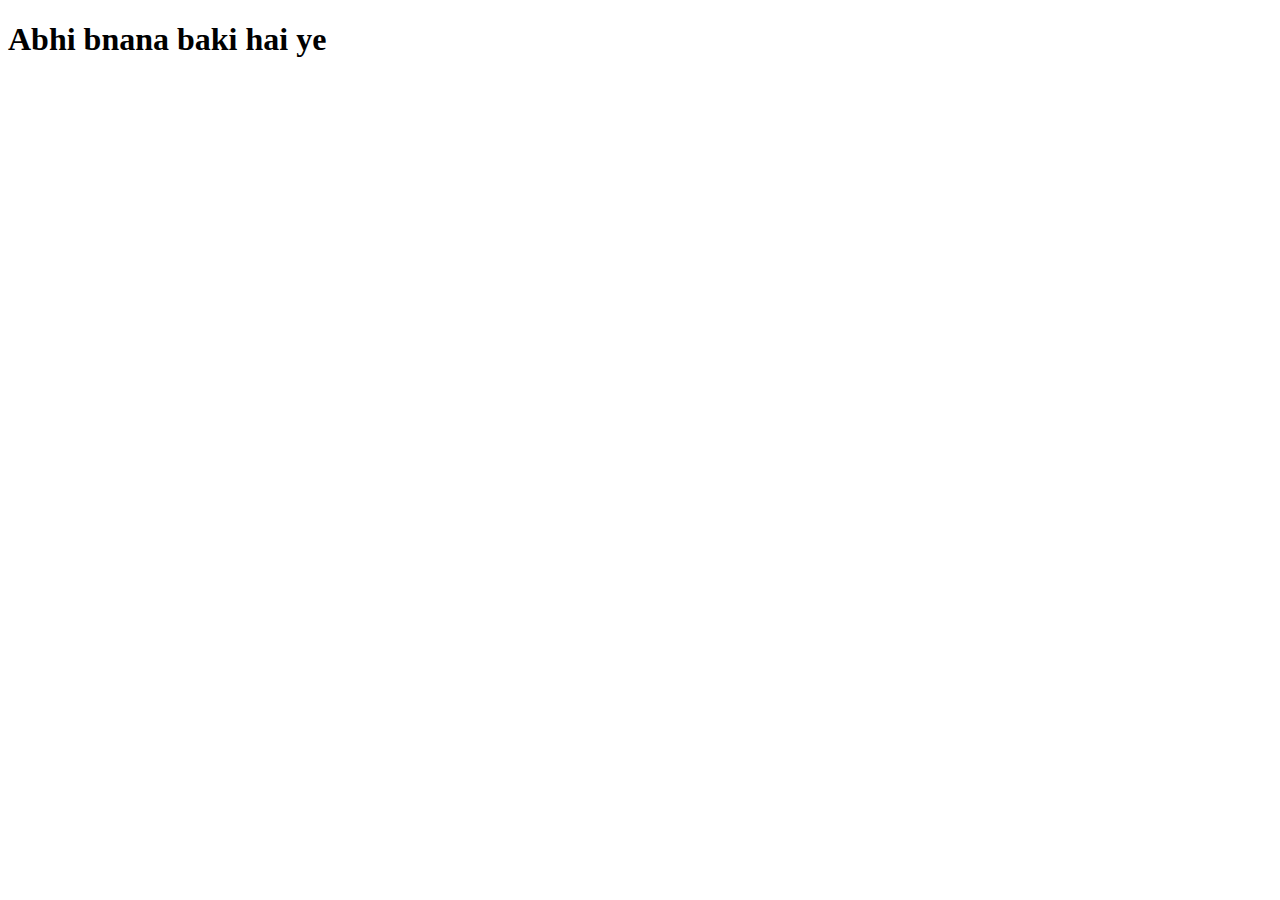
<file: contest.html>
<!doctype html>
<html lang="en">
  <head>
    <meta charset="utf-8">
    <meta name="viewport" content="width=device-width, initial-scale=1">
    <title>Bootstrap demo</title>
  </head>
  <body>
    <h1>Abhi bnana baki hai ye</h1>
  </body>
</html>
</file>
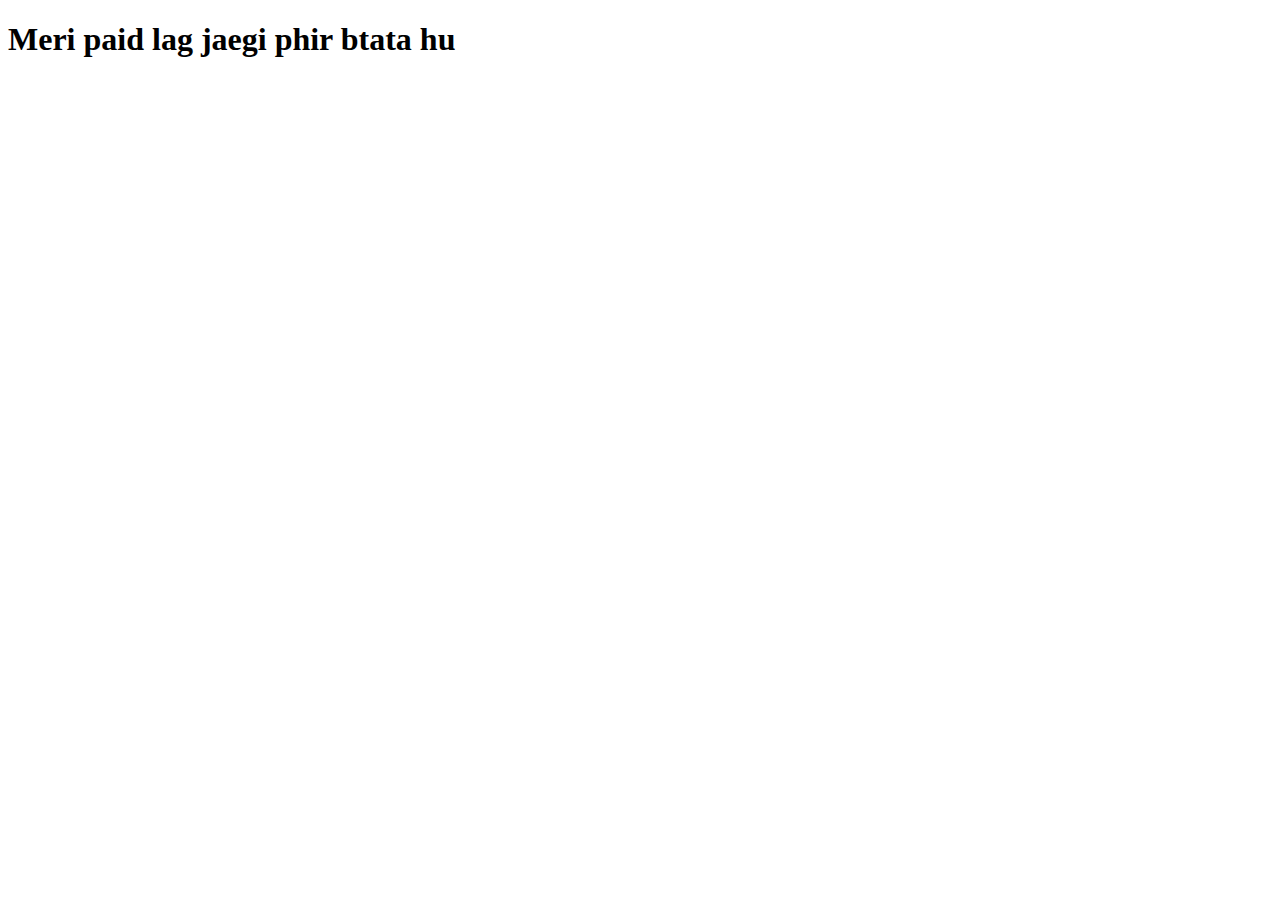
<file: internship.html>
<!doctype html>
<html lang="en">
  <head>
    <meta charset="utf-8">
    <meta name="viewport" content="width=device-width, initial-scale=1">
    <title>Bootstrap demo</title>
  </head>
  <body>
    <h1>Meri paid lag jaegi phir btata hu</h1>
  </body>
</html>
</file>
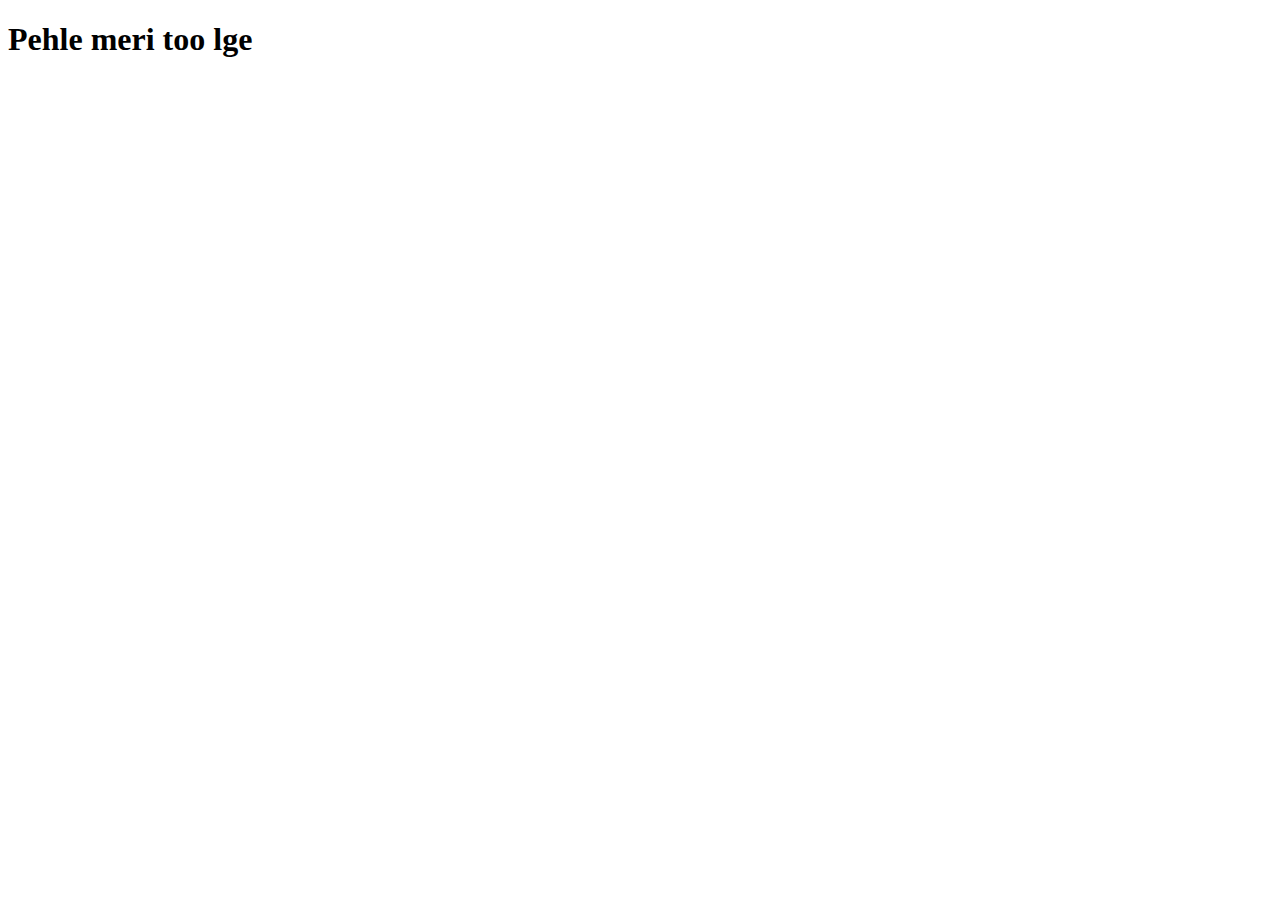
<file: placement.html>
<!doctype html>
<html lang="en">
  <head>
    <meta charset="utf-8">
    <meta name="viewport" content="width=device-width, initial-scale=1">
    <title>Bootstrap demo</title>
  </head>
  <body>
    <h1>Pehle meri too lge</h1>
  </body>
</html>
</file>
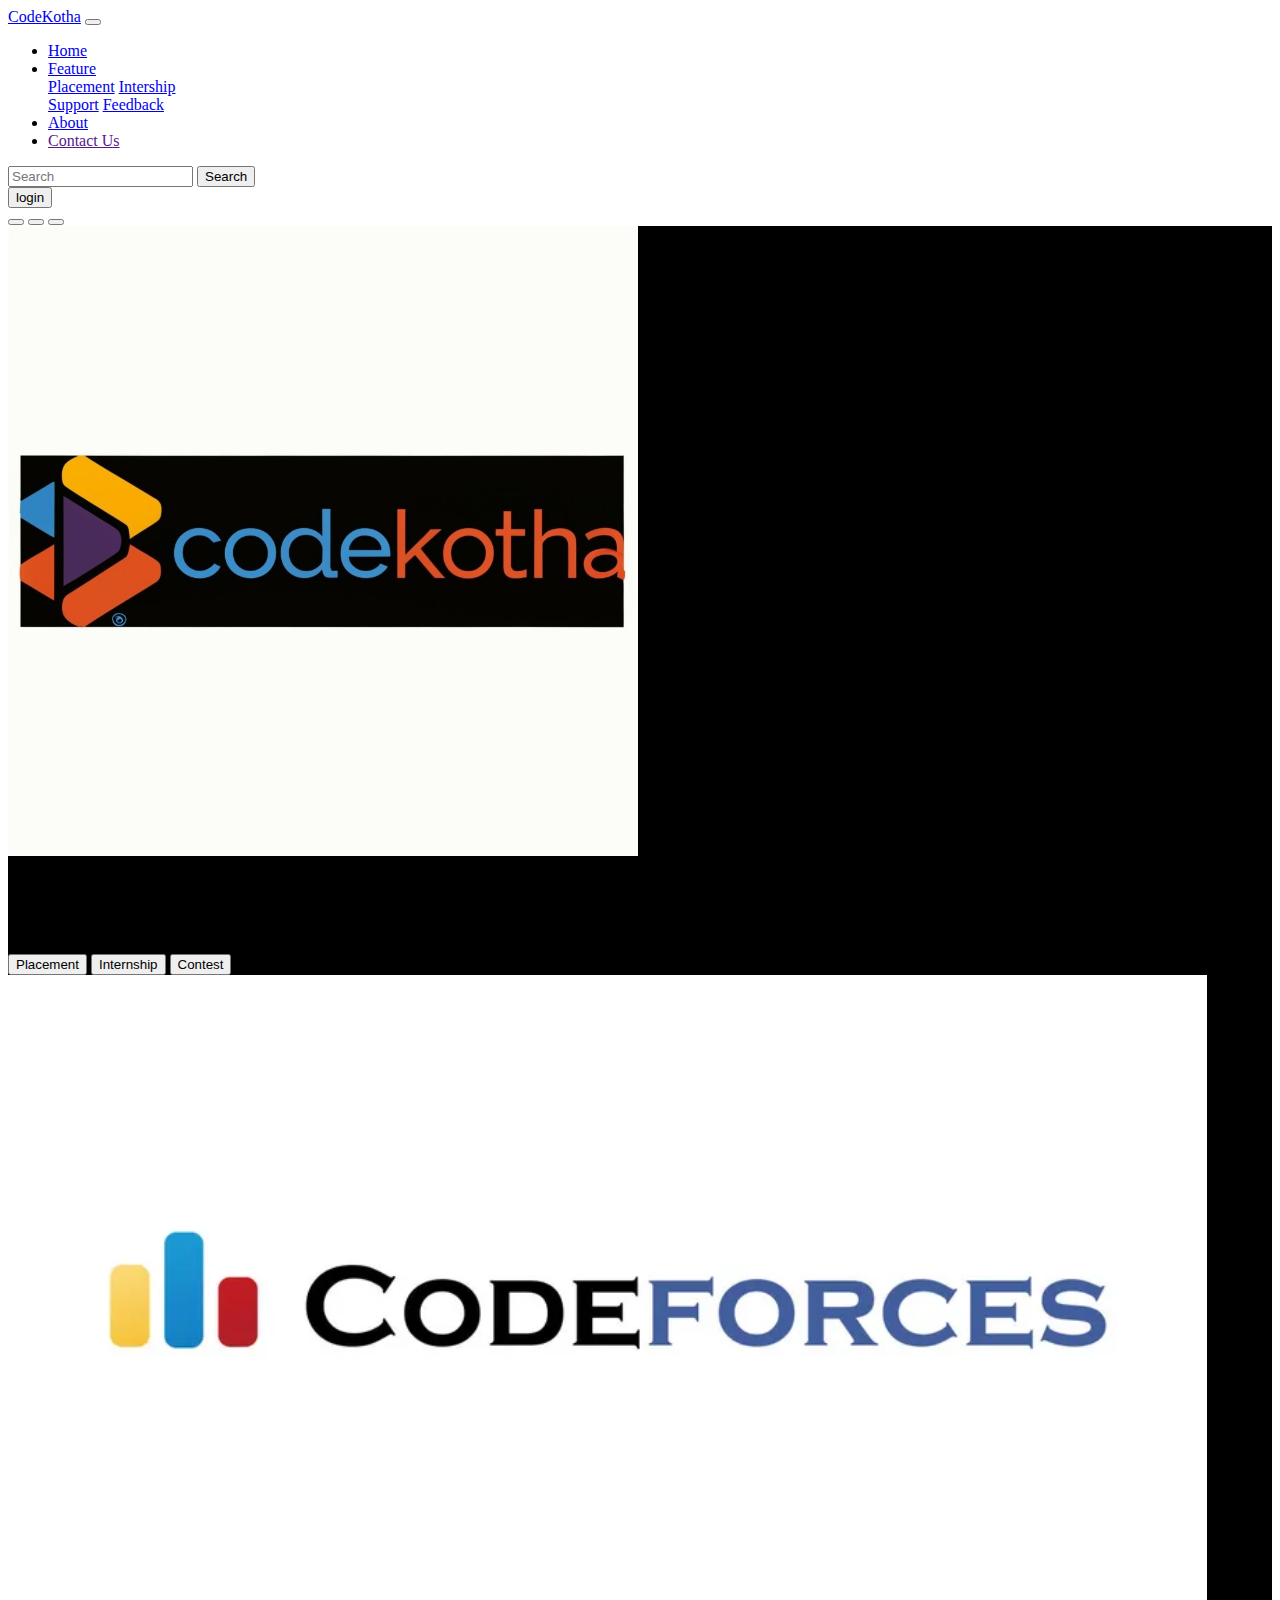
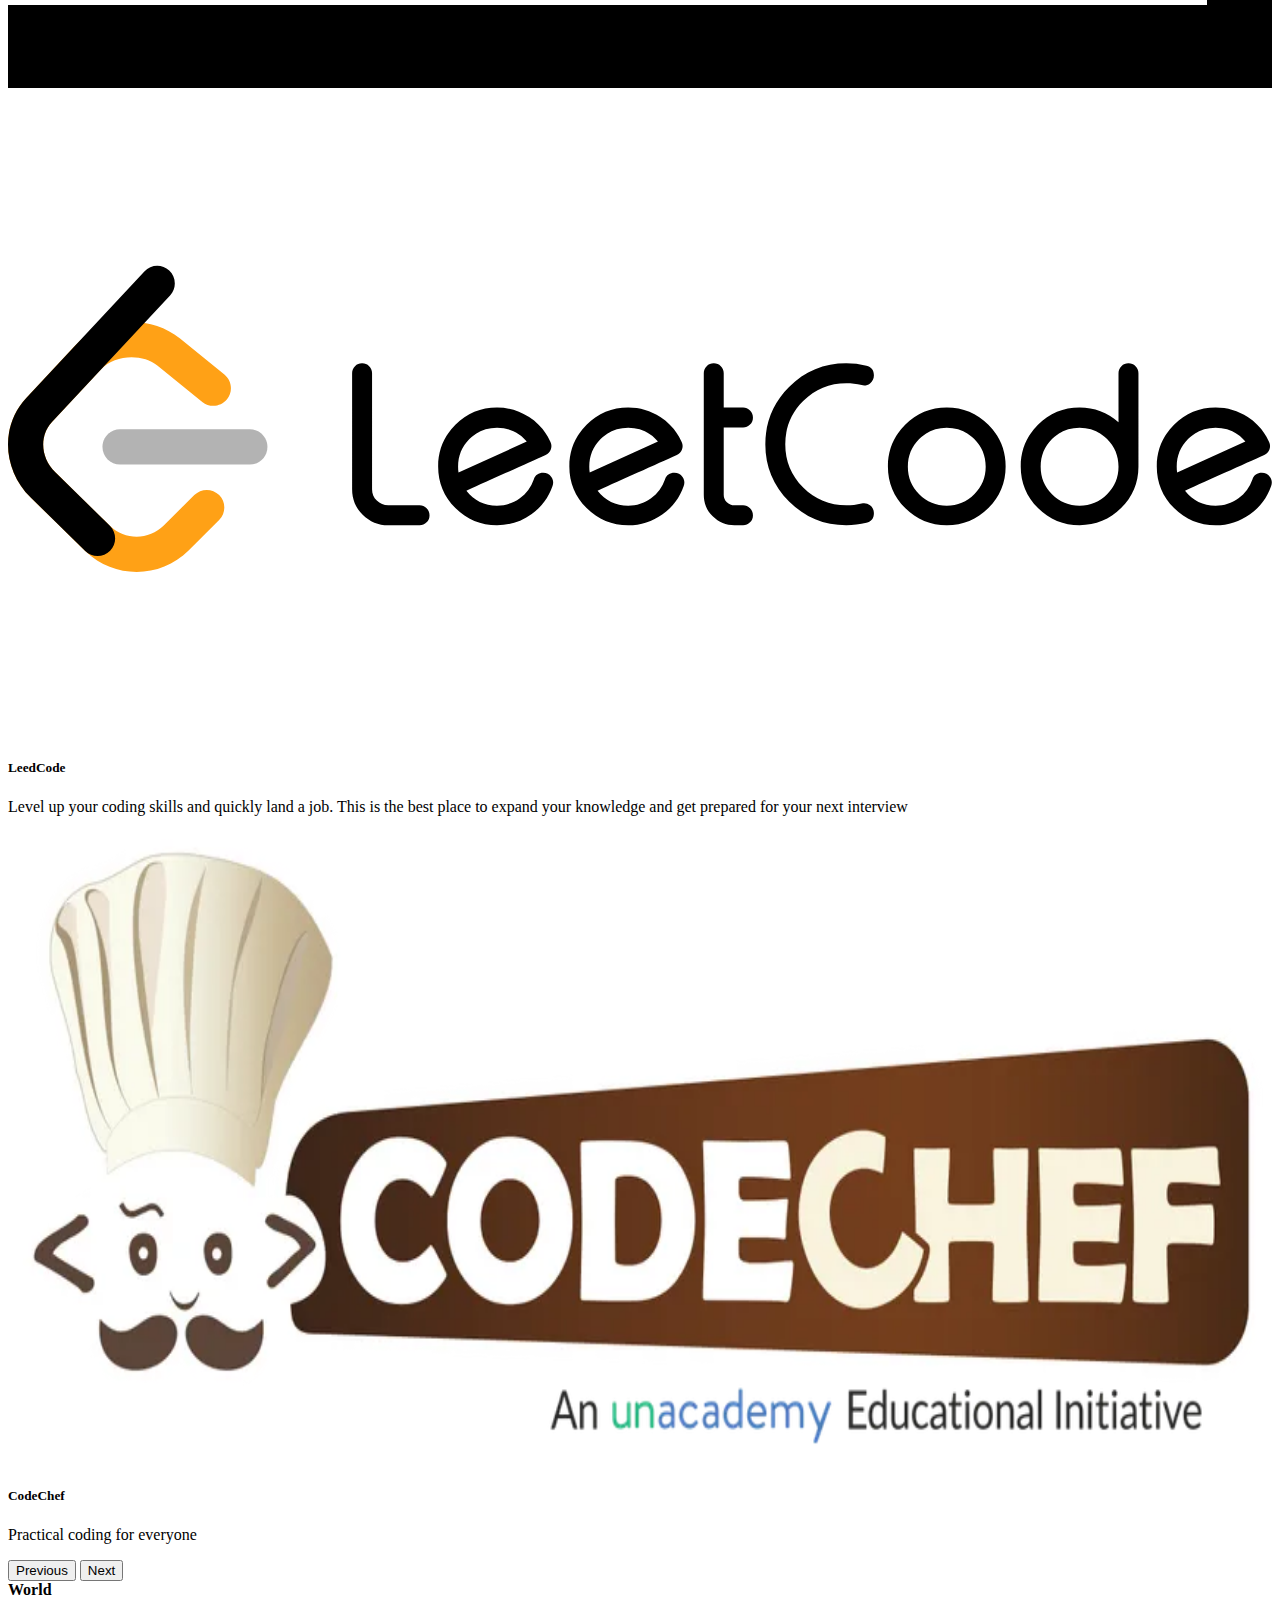
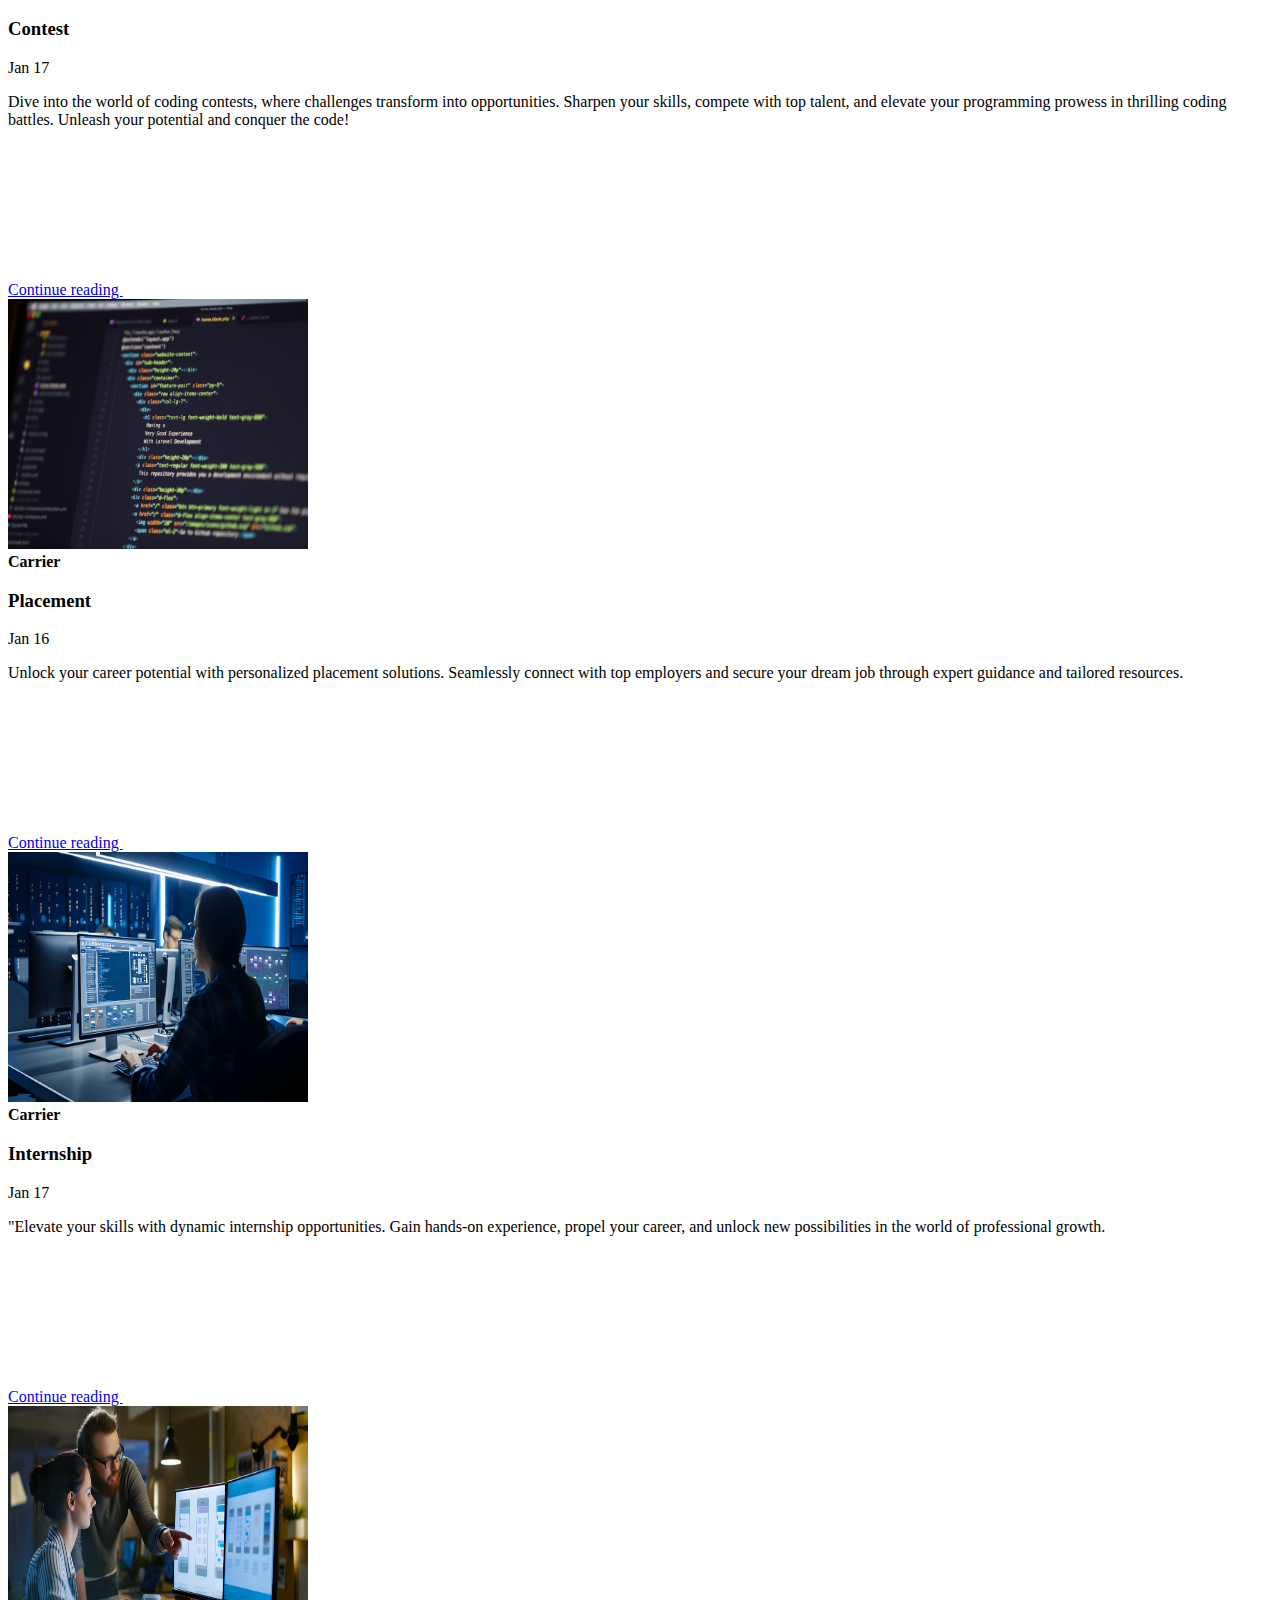
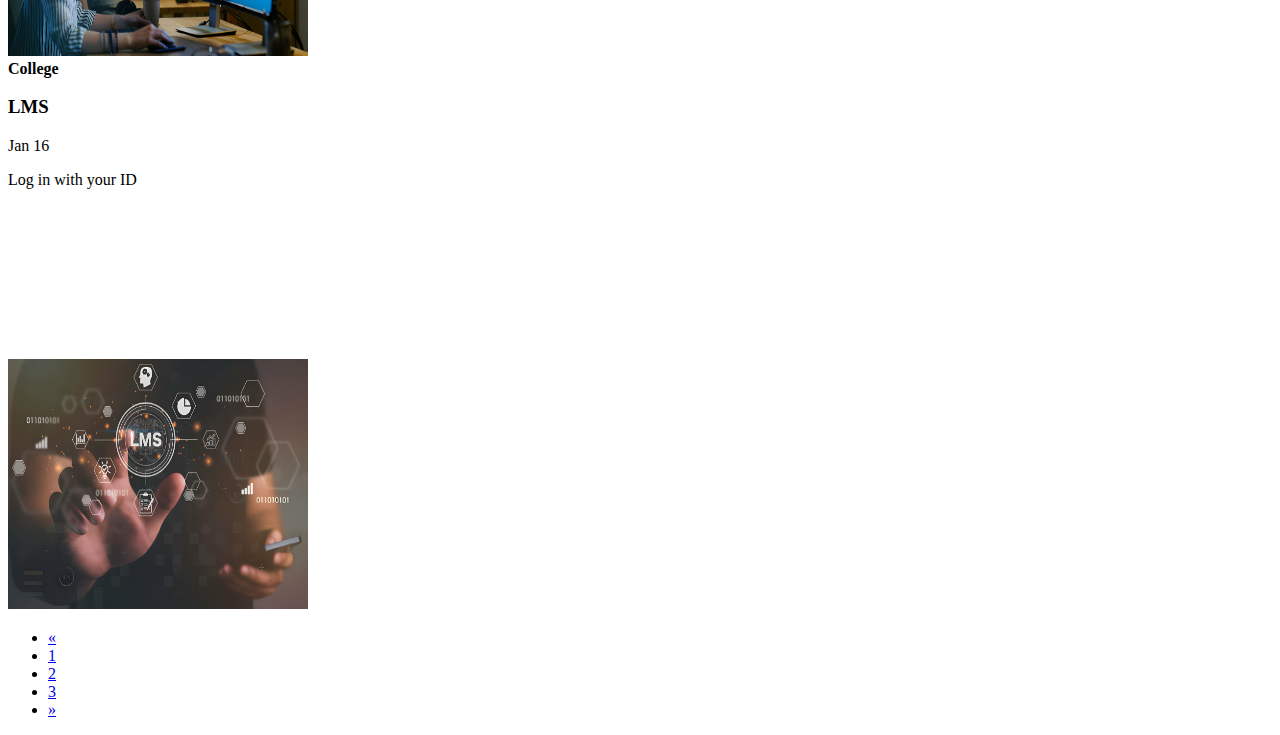
<file: trial1.html>
<!DOCTYPE html>
<html lang="en">

<head>
    <meta charset="utf-8">
    <meta name="viewport" content="width=device-width, initial-scale=1">
    <title>CodeKotha</title>
    <link href="https://cdn.jsdelivr.net/npm/bootstrap@5.3.2/dist/css/bootstrap.min.css" rel="stylesheet"
        integrity="sha384-T3c6CoIi6uLrA9TneNEoa7RxnatzjcDSCmG1MXxSR1GAsXEV/Dwwykc2MPK8M2HN" crossorigin="anonymous">
</head>

<body>


    <!--nav class="navbar bg-dark border-bottom border-body" data-bs-theme="dark">
        <!-- Navbar content -->
    <nav class="navbar navbar-expand-lg bg-body border-bottom- border-body" data-bs-theme="dark">
        <div class="container-fluid">
            <a class="navbar-brand" href="/">CodeKotha</a>
            <button class="navbar-toggler" type="button" data-bs-toggle="collapse"
                data-bs-target="#navbarSupportedContent" aria-controls="navbarSupportedContent" aria-expanded="false"
                aria-label="Toggle navigation">
                <span class="navbar-toggler-icon"></span>
            </button>
            <div class="collapse navbar-collapse" id="navbarSupportedContent">
                <ul class="navbar-nav me-auto mb-2 mb-lg-0">
                    <li class="nav-item">
                        <a class="nav-link active" aria-current="page" href="#">Home</a>
                    </li>

                    <li class="nav-item dropdown">
                        <a class="nav-link dropdown-toggle" href="#" id="navbarDropdown" role="button"
                            data-bs-toggle="dropdown" aria-haspopup="true" aria-expanded="false">
                            Feature
                        </a>

                        <div class="dropdown-menu" aria-labelledby="navbarDropdown">
                            <a class="dropdown-item" href="#">Placement</a>

                            <a class="dropdown-item" href="#">Intership</a>


                            <div class="dropdown-divider"></div>

                            <a class="dropdown-item" href="#">Support</a>

                            <a class="dropdown-item" href="#">Feedback</a>
                        </div>
                    </li>
                    <li class="nav-item">
                        <a class="nav-link" href="/about.html">About</a>
                    </li>
                    <li class="nav-item">
                        <a class="nav-link" href="" #">Contact Us</a>
                    </li>





                </ul>

                <form class="d-flex" role="search">
                    <input class="form-control me-2" type="search" placeholder="Search" aria-label="Search">
                    <button class="btn btn-outline-success" type="submit">Search</button>
                </form>
                <div class="carousel-caption d-none d-md-block text-dark position-absolute bottom-0 start-0 m-4">
                     
                    <button class="btn btn-danger">login</button>
                    
                </div>
            </div>
        </div>
    </nav>

    <div id="carouselExampleCaptions" class="carousel slide" data-ride="carousel">
        <div class="carousel-indicators">
            <button type="button" data-bs-target="#carouselExampleCaptions" data-bs-slide-to="0" class="active"
                aria-current="true" aria-label="Slide 1"></button>
            <button type="button" data-bs-target="#carouselExampleCaptions" data-bs-slide-to="1"
                aria-label="Slide 2"></button>
            <button type="button" data-bs-target="#carouselExampleCaptions" data-bs-slide-to="2"
                aria-label="Slide 3"></button>
        </div>
        <div class="carousel-inner">
            <div class="carousel-inner">
                <div class="carousel-item active" style="background-color: black;">
                    <a href="....">
                        <img src="CodeKotha Logo without bg.jpeg" class="d-block w-100 img-fluid" alt="CodeForces"
                            style="max-width: 100%; height: 70vh;">
                    </a>
                    <div class="carousel-caption d-none d-md-block text-dark">
                        <h5>CodeKotha</h5>
                        <p>Placement Internship Contest </p>
                        <button class="btn btn-danger">Placement</button>
                        <button class="btn btn-danger">Internship</button>
                        <button class="btn btn-danger">Contest</button>
                    </div>
                </div>
            </div>

            <div class="carousel-item " style="background-color: black;">
                <a href="https://codeforces.com/">
                    <img src="0f6c1240-462e-47ff-870d-e2d0ebb181f1.webp" class="d-block w-100 img-fluid"
                        alt="CodeForces" style="max-width: 100%; height: 70vh;">
                </a>
                <div class="carousel-caption d-none d-md-block text-dark">
                    <h5>CodeForces</h5>
                    <p>Programming competitions and contests, programming community</p>
                </div>
            </div>
            <div class="carousel-item">
                <a href="https://leetcode.com/">
                    <img src="LeetCode_Logo.svg" class="d-block w-100 img-fluid" alt="LeedCode"
                        style="max-width: 100%; height: 70vh;">
                </a>
                <div class="carousel-caption d-none d-md-block text-dark">
                    <h5>LeedCode</h5>
                    <p>Level up your coding skills and quickly land a job. This is the best place to expand your
                        knowledge and get prepared for your next interview</p>
                </div>
            </div>
            <div class="carousel-item">
                <a href="https://www.codechef.com/">
                    <img src="codechef logo.webp" class="d-block w-100 img-fluid" alt="CodeChef"
                        style="max-width: 100%; height: 70vh;">
                </a>
                <div class="carousel-caption d-none d-md-block text-dark">
                    <h5>CodeChef</h5>
                    <p>Practical coding for everyone</p>
                </div>
            </div>
        </div>
        <button class="carousel-control-prev" type="button" data-bs-target="#carouselExampleCaptions"
            data-bs-slide="prev">
            <span class="carousel-control-prev-icon" aria-hidden="true"></span>
            <span class="visually-hidden">Previous</span>
        </button>
        <button class="carousel-control-next" type="button" data-bs-target="#carouselExampleCaptions"
            data-bs-slide="next">
            <span class="carousel-control-next-icon" aria-hidden="true"></span>
            <span class="visually-hidden">Next</span>
        </button>
    </div>






    <div class="row mb-2" style="max-width: 1500px;">
        <div class="col-md-6">
            <div class="row g-0 border rounded overflow-hidden flex-md-row mb-4 shadow-sm h-md-250 position-relative">
                <div class="col p-4 d-flex flex-column position-static">
                    <strong class="d-inline-block mb-2 text-primary-emphasis">World</strong>
                    <h3 class="mb-0">Contest</h3>
                    <div class="mb-1 text-body-secondary">Jan 17</div>
                    <p class="card-text mb-auto">Dive into the world of coding contests, where challenges transform into
                        opportunities. Sharpen your skills, compete with top talent, and elevate your programming
                        prowess in thrilling coding battles. Unleash your potential and conquer the code!</p>
                    <a href="contest.html" class="icon-link gap-1 icon-link-hover stretched-link">
                        Continue reading
                        <svg class="bi">
                            <use xlink:href="#chevron-right"></use>
                        </svg>
                    </a>
                </div>
                <div class="col-auto d-none d-lg-block">
                    <img src="contest.jpg" class="bd-placeholder-img" width="300" height="250"
                        xmlns="http://www.w3.org/2000/svg" role="img" aria-label="Placeholder: Thumbnail"
                        preserveAspectRatio="xMidYMid slice" focusable="false">
                    <title>Placeholder</title>
                    <rect width="100%" height="100%" fill="#55595c"></rect><text x="50%" y="50%" fill="#eceeef"
                        dy=".3em"></text>
                    </svg>
                </div>
            </div>
        </div>
        <div class="col-md-6">
            <div class="row g-0 border rounded overflow-hidden flex-md-row mb-4 shadow-sm h-md-250 position-relative">
                <div class="col p-4 d-flex flex-column position-static">
                    <strong class="d-inline-block mb-2 text-success-emphasis">Carrier</strong>
                    <h3 class="mb-0">Placement</h3>
                    <div class="mb-1 text-body-secondary">Jan 16</div>
                    <p class="mb-auto">Unlock your career potential with personalized placement solutions. Seamlessly
                        connect with top employers and secure your dream job through expert guidance and tailored
                        resources.</p>
                    <a href="placement.html" class="icon-link gap-1 icon-link-hover stretched-link">
                        Continue reading
                        <svg class="bi">
                            <use xlink:href="#chevron-right"></use>
                        </svg>
                    </a>
                </div>
                <div class="col-auto d-none d-lg-block">
                    <img src="placement.jpg" class="bd-placeholder-img" width="300" height="250"
                        xmlns="http://www.w3.org/2000/svg" role="img" aria-label="Placeholder: Thumbnail"
                        preserveAspectRatio="xMidYMid slice" focusable="false">
                    <title>Placeholder</title>
                    <rect width="100%" height="100%" fill="#55595c"></rect><text x="50%" y="50%" fill="#eceeef"
                        dy=".3em"></text>
                    </svg>
                </div>
            </div>
        </div>
    </div>


    <div class="row mb-2" style="max-width: 1500px;">
        <div class="col-md-6">
            <div class="row g-0 border rounded overflow-hidden flex-md-row mb-4 shadow-sm h-md-250 position-relative">
                <div class="col p-4 d-flex flex-column position-static">
                    <strong class="d-inline-block mb-2 text-primary-emphasis">Carrier</strong>
                    <h3 class="mb-0">Internship</h3>
                    <div class="mb-1 text-body-secondary">Jan 17</div>
                    <p class="card-text mb-auto">"Elevate your skills with dynamic internship opportunities. Gain
                        hands-on experience, propel your career, and unlock new possibilities in the world of
                        professional growth.</p>
                    <a href="internship.html" class="icon-link gap-1 icon-link-hover stretched-link">
                        Continue reading
                        <svg class="bi">
                            <use xlink:href="#chevron-right"></use>
                        </svg>
                    </a>
                </div>
                <div class="col-auto d-none d-lg-block">
                    <img src="internship.jpg" class="bd-placeholder-img" width="300" height="250"
                        xmlns="http://www.w3.org/2000/svg" role="img" aria-label="Placeholder: Thumbnail"
                        preserveAspectRatio="xMidYMid slice" focusable="false">
                    <title>Placeholder</title>
                    <rect width="100%" height="100%" fill="#55595c"></rect><text x="50%" y="50%" fill="#eceeef"
                        dy=".3em"></text>
                    </svg>
                </div>
            </div>
        </div>
        <div class="col-md-6">
            <div class="row g-0 border rounded overflow-hidden flex-md-row mb-4 shadow-sm h-md-250 position-relative">
                <div class="col p-4 d-flex flex-column position-static">
                    <strong class="d-inline-block mb-2 text-success-emphasis">College</strong>
                    <h3 class="mb-0">LMS</h3>
                    <div class="mb-1 text-body-secondary">Jan 16</div>
                    <p class="mb-auto">Log in with your ID</p>
                    <a href="https://lms.iiitkottayam.ac.in/login/index.php" class="icon-link gap-1 icon-link-hover stretched-link">
                        
                        <svg class="bi">
                            <use xlink:href="#chevron-right"></use>
                        </svg>
                    </a>
                </div>
                <div class="col-auto d-none d-lg-block">
                    <img src="lms.jpg" class="bd-placeholder-img" width="300" height="250"
                        xmlns="http://www.w3.org/2000/svg" role="img" aria-label="Placeholder: Thumbnail"
                        preserveAspectRatio="xMidYMid slice" focusable="false">
                    <title>Placeholder</title>
                    <rect width="100%" height="100%" fill="#55595c"></rect><text x="50%" y="50%" fill="#eceeef"
                        dy=".3em"></text>
                    </svg>
                </div>
            </div>
        </div>
    </div>


    <nav aria-label="Page navigation example" class="d-flex justify-content-center">
        <ul class="pagination">
            <li class="page-item">
                <a class="page-link" href="#" aria-label="Previous">
                    <span aria-hidden="true">&laquo;</span>
                </a>
            </li>
            <li class="page-item"><a class="page-link" href="#">1</a></li>
            <li class="page-item"><a class="page-link" href="#">2</a></li>
            <li class="page-item"><a class="page-link" href="#">3</a></li>
            <li class="page-item">
                <a class="page-link" href="#" aria-label="Next">
                    <span aria-hidden="true">&raquo;</span>
                </a>
            </li>
        </ul>
    </nav>

    

    <!-- Bootstrap JavaScript -->
    <script src="https://cdn.jsdelivr.net/npm/bootstrap@5.3.2/dist/js/bootstrap.bundle.min.js"
        integrity="sha384-C6RzsynM9kWDrMNeT87bh95OGNyZPhcTNXj1NW7RuBCsyN/o0jlpcV8Qyq46cDfL"
        crossorigin="anonymous"></script>
        

</body>

</html>
</file>
